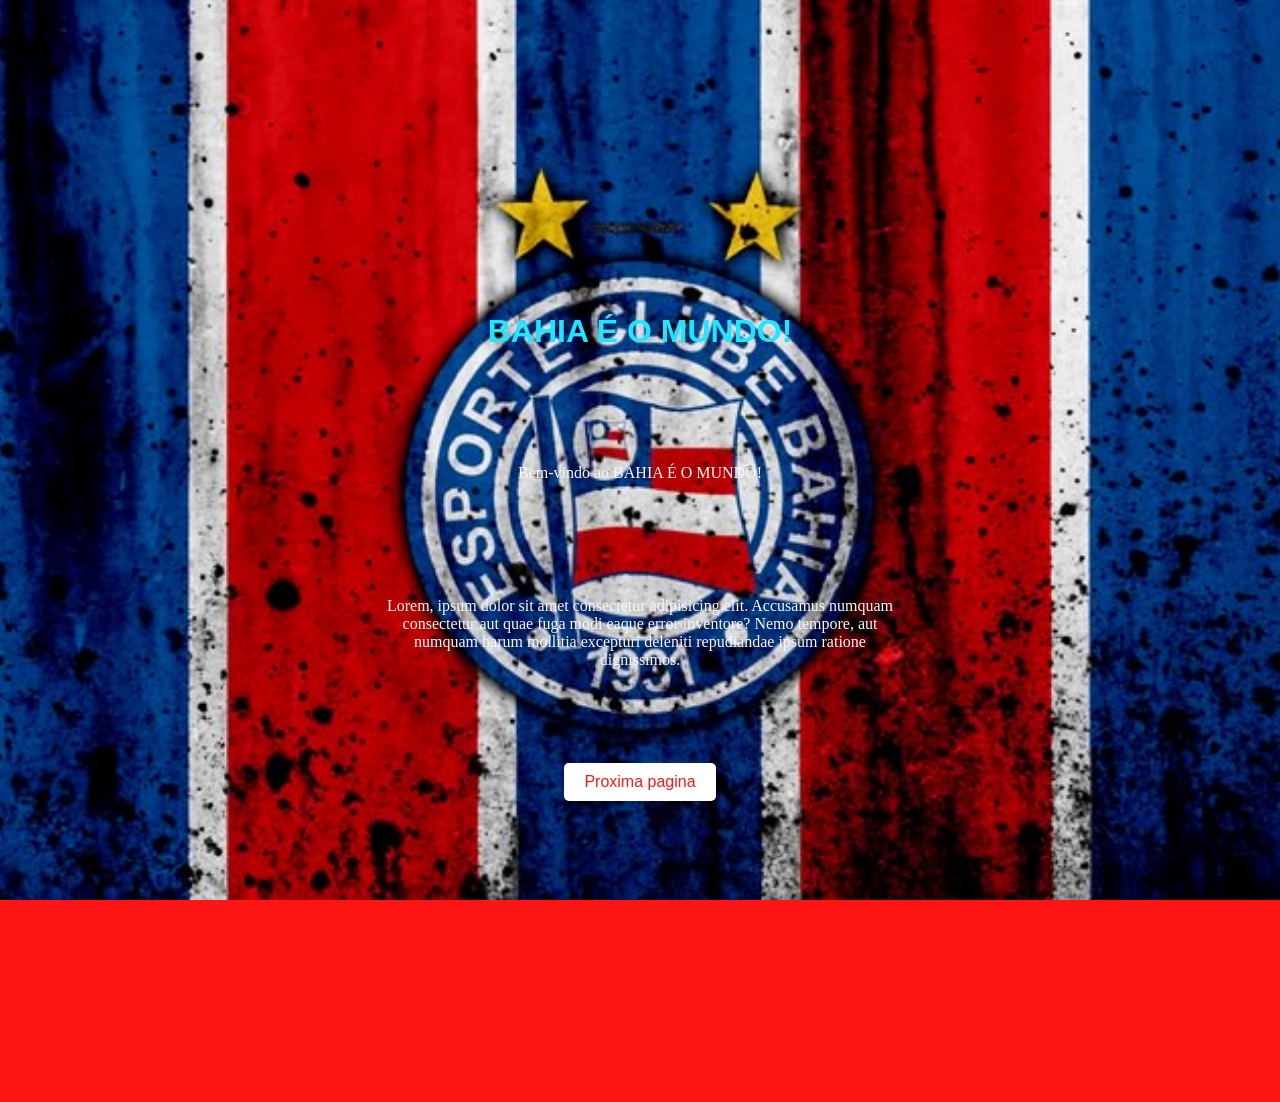
<file: index.html>
<!DOCTYPE html>
<html lang="pt">
<head>
    <meta charset="UTF-8">
    <meta name="viewport" content="width=device-width, initial-scale=1.0">
    <title>BAHIA É O MUNDO!</title>
    <link rel="stylesheet" href="index.css">
</head>


<body class="body-index">
    <h1>BAHIA É O MUNDO!</h1>
    
    <p>Bem-vindo ao BAHIA É O MUNDO!</p>
    <p>Lorem, ipsum dolor sit amet consectetur adipisicing elit.
    Accusamus numquam consectetur aut quae fuga modi eaque error inventore?
    Nemo tempore, aut numquam harum mollitia excepturi deleniti repudiandae ipsum ratione dignissimos.
    </p>


    <button>Proxima pagina</button>


</body>
</html>
</file>
<file: index.css>
* {
    padding: 3%;
    margin: 10%;
    box-sizing: border-box;
}

.body-index {
    background-image: url("assets/background-bahia.jpg");
    background-size: cover;
    background-position: center;
    background-repeat: no-repeat;
    background-attachment: fixed;
    background-color: #ff1414;
    font-family: Arial, sans-serif;
    color: #1fe5ff;
    padding: 20px;
}

h1 {
   text-align: center;
   margin: 10px 0;
   font-family: 'Franklin Gothic Medium', 'Arial Narrow', Arial, sans-serif;
}

p {
    text-align: center;
    color: rgb(247, 247, 247);
    font-family: Georgia, 'Times New Roman', Times, serif;
}

button {
    display: block;
    margin: 20px auto;
    padding: 10px 20px;
    font-size: 16px;
    background-color: #ffffff;
    color: rgb(255, 20, 20);
    border: none;
    border-radius: 5px;
    cursor: pointer;
}
</file>
